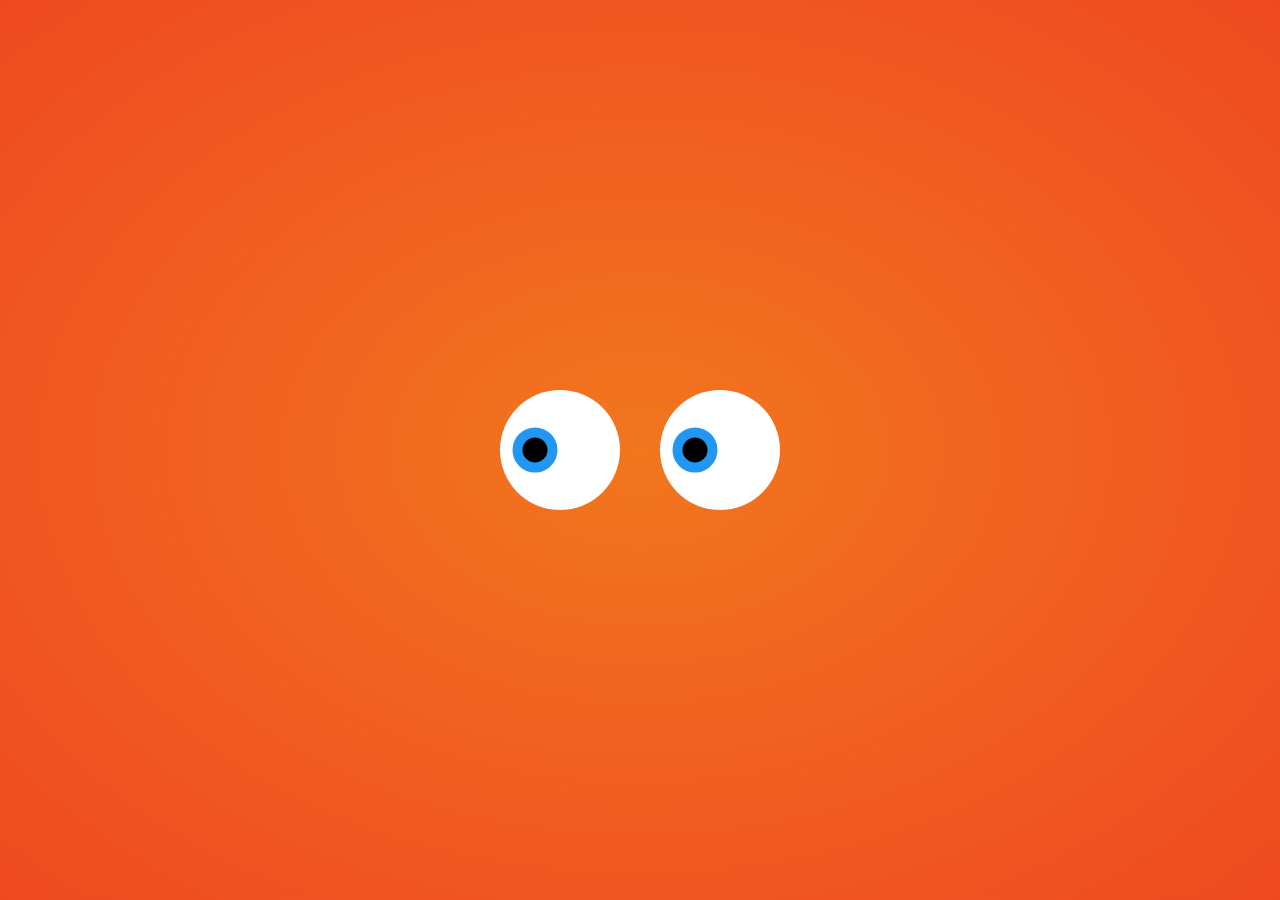
<file: Moving Eye/index.html>
<!doctype html>
<html>
    <head>
        <meta charset="utf-8">
        <title>Eye Ball Move On Mousemove</title>
        <link rel="stylesheet" href="style.css">
    </head>
    <body>
        <div class="box">
            <div class="eye"></div>
            <div class="eye"></div>
        </div>

        <script>

            document.querySelector('body').addEventListener('mousemove',eyeball);

            function eyeball(){
                const eye = document.querySelectorAll('.eye');
                eye.forEach(
                    function(eye){
                        let x = (eye.getBoundingClientRect().left) + (eye.clientWidth / 2);
                        let y = (eye.getBoundingClientRect().top) + (eye.clientHeight / 2);
                    
                        let radian = Math.atan2(event.pageX - x, event.pageY - y);
                        let rotation = (radian * (180 / Math.PI) * -1) + 270;
                        eye.style.transform = "rotate("+rotation+"deg)"
                    }
                );
            }
        </script>
    </body>
</html>
</file>
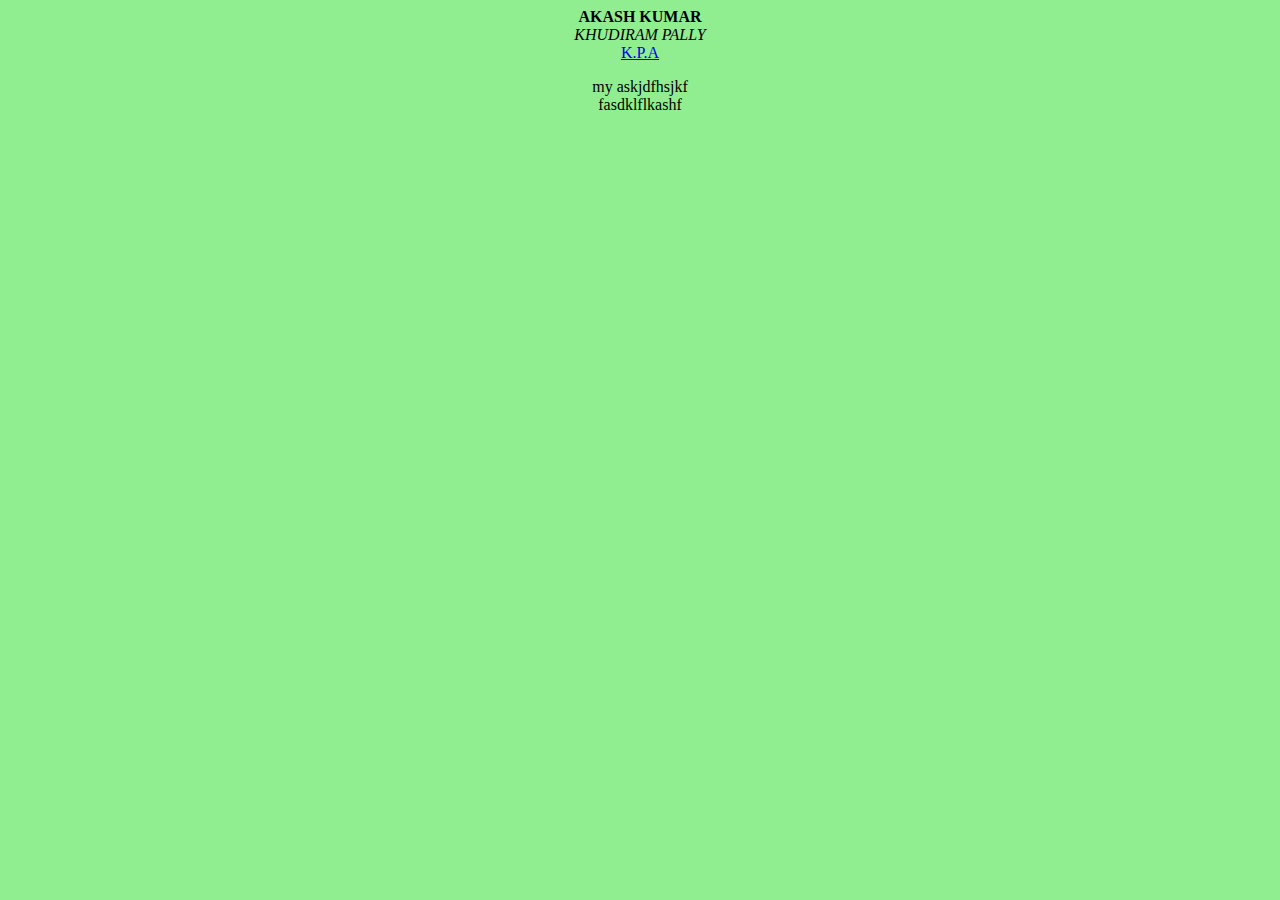
<file: 1st class.html>
<html>

<title> 1st class </title>

<body bgcolor="lightgreen" align="center">


<b>  AKASH KUMAR     </b>    <br>
<i>  KHUDIRAM PALLY  </i>    <br>
<a href="applications.html">    K.P.A         </a>    <br>



<p textalign="left">

my askjdfhsjkf<br>
fasdklflkashf

</p>

<script>

</script>

</body>
</html>
</file>
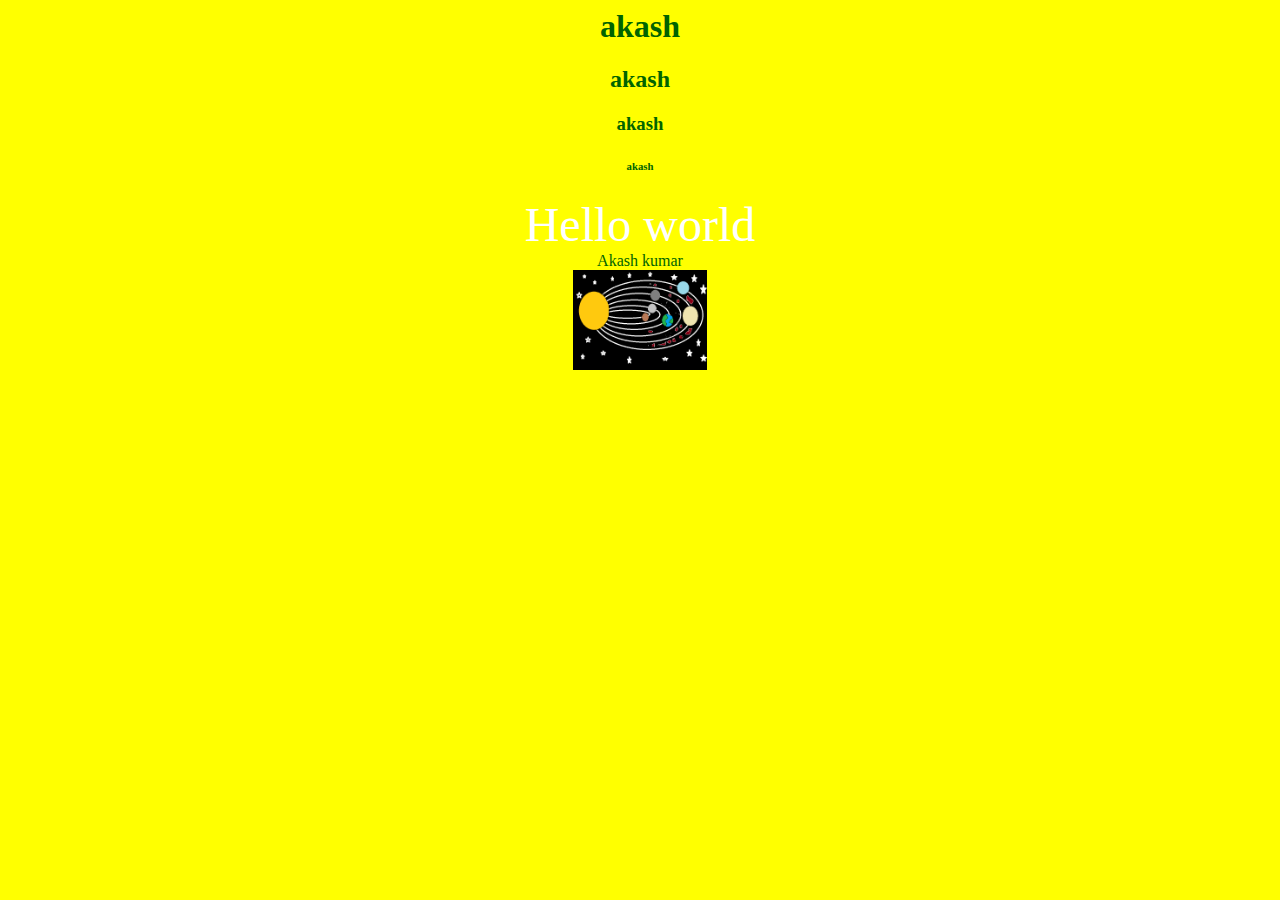
<file: 2nd class.html>
<html>
<title>
2nd class
</title>
<body bgcolor="yellow" align="center" text="darkGrEeN">


<h1>akash</h1>
<h2>akash</h2>
<h3>akash</h3>
<h6>akash</h6>

<font size="20" face="algarian" color="white">	

Hello world

</font>

<br>

Akash kumar

<br>

<img src="img/Galaxy.png" height="100px">


</body>
</html>
</file>
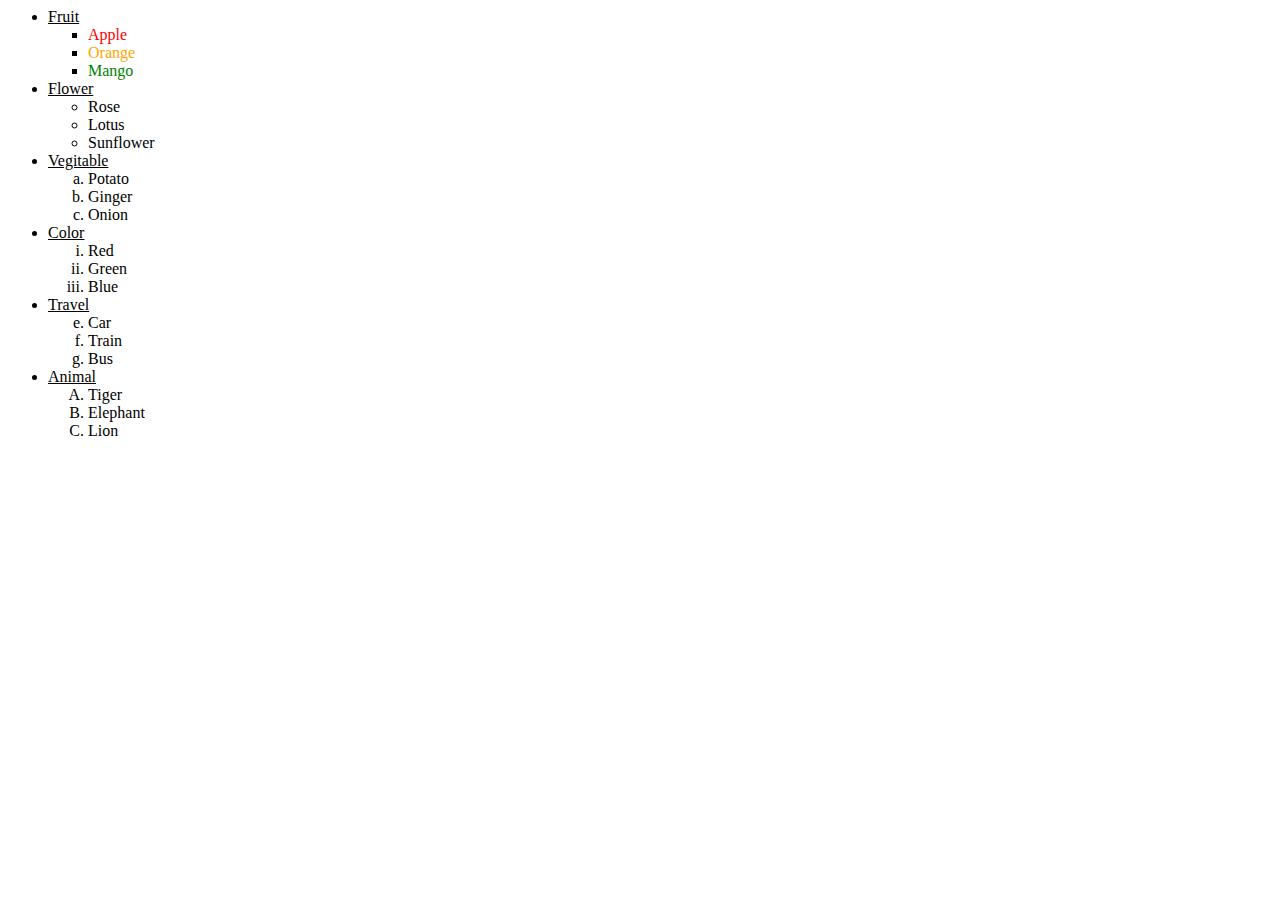
<file: 3rd Class(list making).html>
<html>


<head>
	
	<title>list</title>
</head>


<body>

<ul>

<li><u>Fruit</u>
    <ul type="square">
  	  <li><font color="red">Apple</font>
  	  <li><font color="orange">Orange</font>
  	  <li><font color="green">Mango</font>
    </ul>
 
<li><u>Flower</u>
	<ul type="circle">
		<li>Rose
		<li>Lotus
		<li>Sunflower
	</ul>

<li><u>Vegitable</u>
	<ol type="a">
		<li>Potato
		<li>Ginger
		<li>Onion
	</ol>

<li><u>Color</u>
	<ol type="i">
		<li>Red
		<li>Green
		<li>Blue
	</ol>

<li><u>Travel</u>
	<ol type="a" start=5>
		<li>Car
		<li>Train
		<li>Bus
	</ol>

<li><u>Animal</u>
    <ol type="A">
    	<li>Tiger
    	<li>Elephant
    	<li>Lion
    </ol>

</ul>











</body>
</html>
</file>
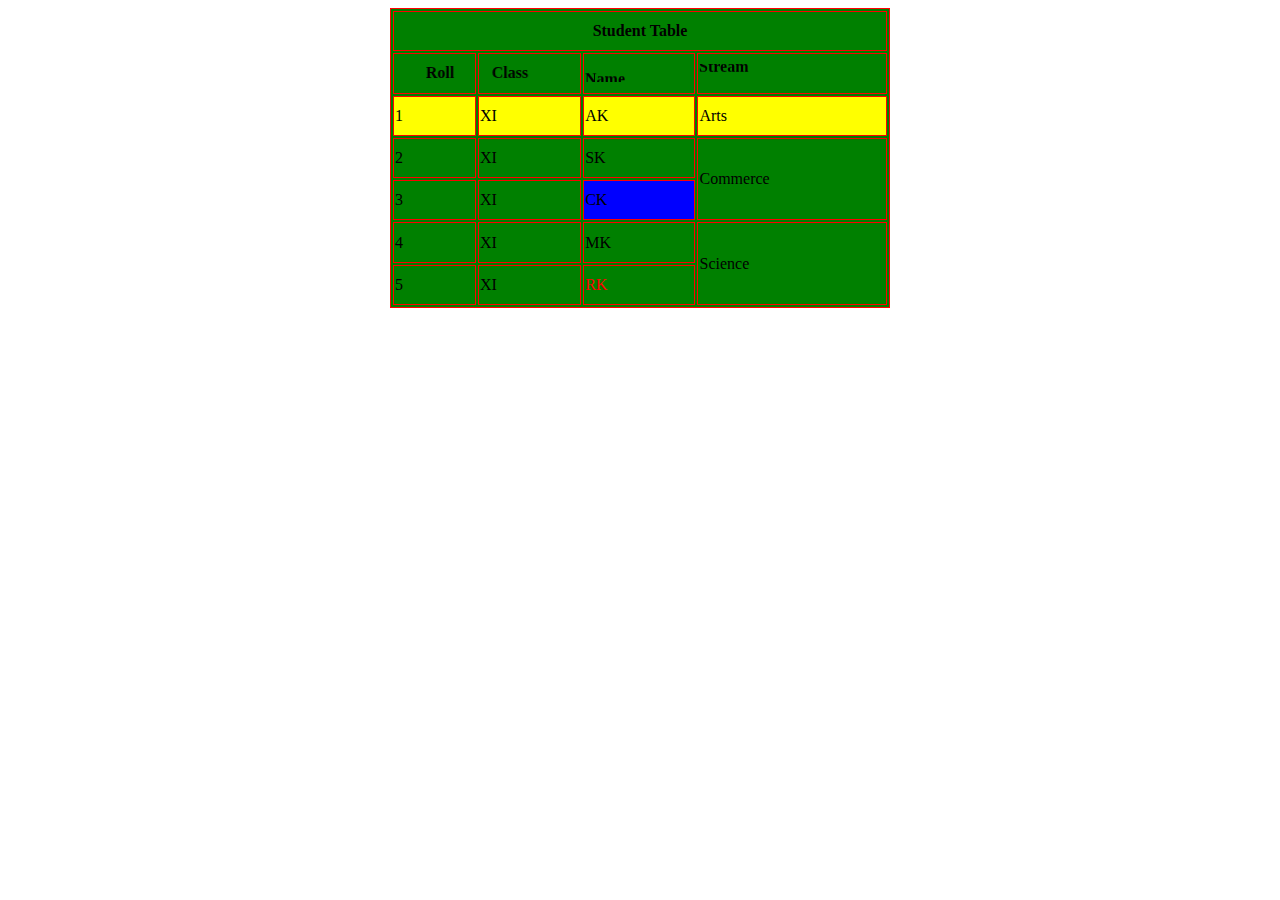
<file: 4rth Class(Table).html>
<html>
<head>
	<meta charset="utf-8">
	<title>Table</title>
</head>
<body>

<table bgcolor=green border=1 bordercolor="red" align=center height="300px"  width=500px cellspacing="2">
	
	<tr>
		<th colspan="4">Student Table</th>
	</tr>
	<tr>
		<th><marquee>Roll</font></th>
		<th><marquee direction="right">Class</th>
		<th><marquee direction="up">Name</th>
		<th><marquee direction=down>Stream</th>	
	</tr>
	<tr bgcolor=yellow>
		<td>1</td><td>XI</td><td>AK</td><td>Arts</td>
	</tr>
	<tr>
		<td>2</td><td>XI</td><td>SK</td><td  rowspan="2">Commerce</td>
	</tr>
	<tr>
		<td>3</td><td>XI</td><td bgcolor="blue">CK</td>
	</tr>
	<tr>
		<td>4</td><td>XI</td><td>MK</td><td rowspan="2">Science</td>
	</tr>
	<tr>
		<td>5</td><td>XI</td><td><font color="red">RK</td>
	</tr>

</table>















</body>
</html>
</file>
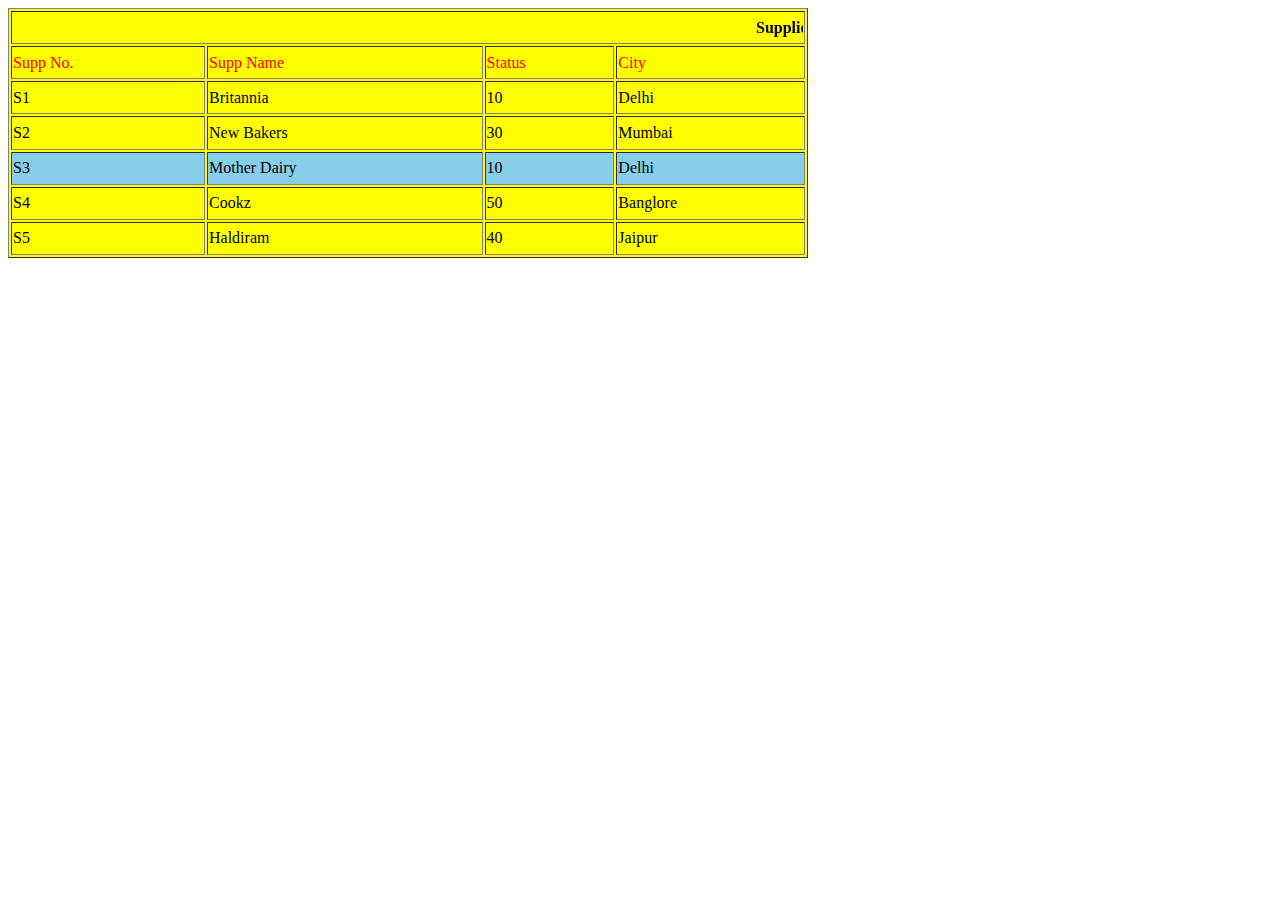
<file: 5th class(Table).html>
<html>
<head>
	<title></title>
</head>
<body>



<table border="1" bgcolor="yellow" width=800px height="250px" >
	<tr>
		<th colspan="4"><marquee>Suppliers</th>
	</tr>
		<td><font color="red">Supp No.</td><td><font color="red">Supp Name</td><td><font color="red">Status</td><td><font color="red">City</td>
	</tr>
	<tr>
		<td>S1</td><td>Britannia</td><td>10</td><td>Delhi</td>
	</tr>
	<tr>
		<td>S2</td><td>New Bakers</td><td>30</td><td>Mumbai</td>
	</tr>
	<tr bgcolor="skyblue">
		<td>S3</font></td><td>Mother Dairy<td>10</td><td>Delhi</td>
	</tr>
		<td>S4</td><td>Cookz</td><td>50</td><td>Banglore</td>
	</tr>
	<tr>
		<td>S5</td><td>Haldiram</td><td>40</td><td>Jaipur</td>
	</tr>
	

	</table>




</body>
</html>
</file>
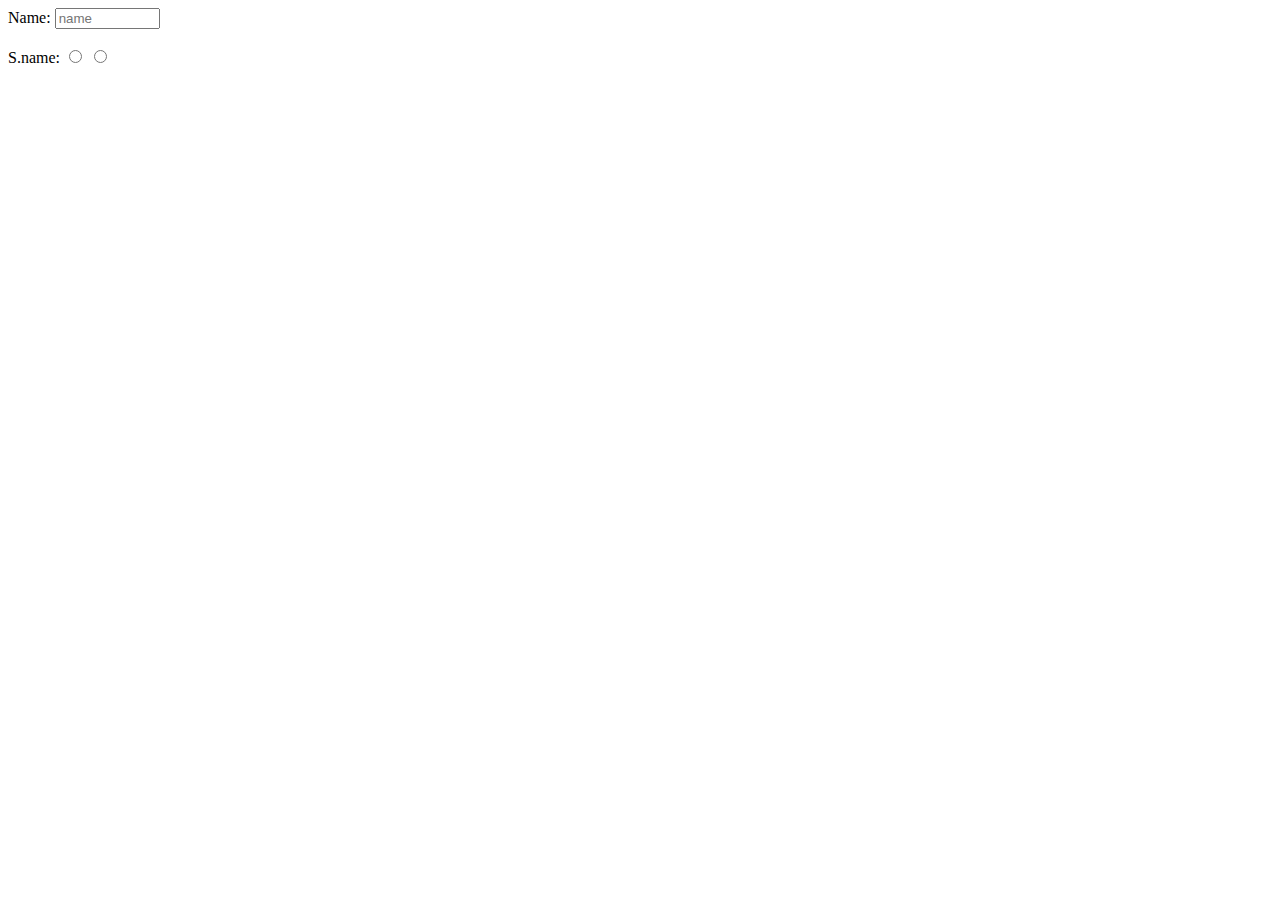
<file: 7th Class(Form).html>
<html>
<head>
	<title>FORM PAGE</title>
</head>
<body>

<form></form>

Name:

<input type="text" name="T1" size="10" placeholder="name">
<br>
<br>
S.name:

<input type="radio" name="R1" size="10">
<input type="radio" name="R2" size="10">



</body>
</html>
</file>
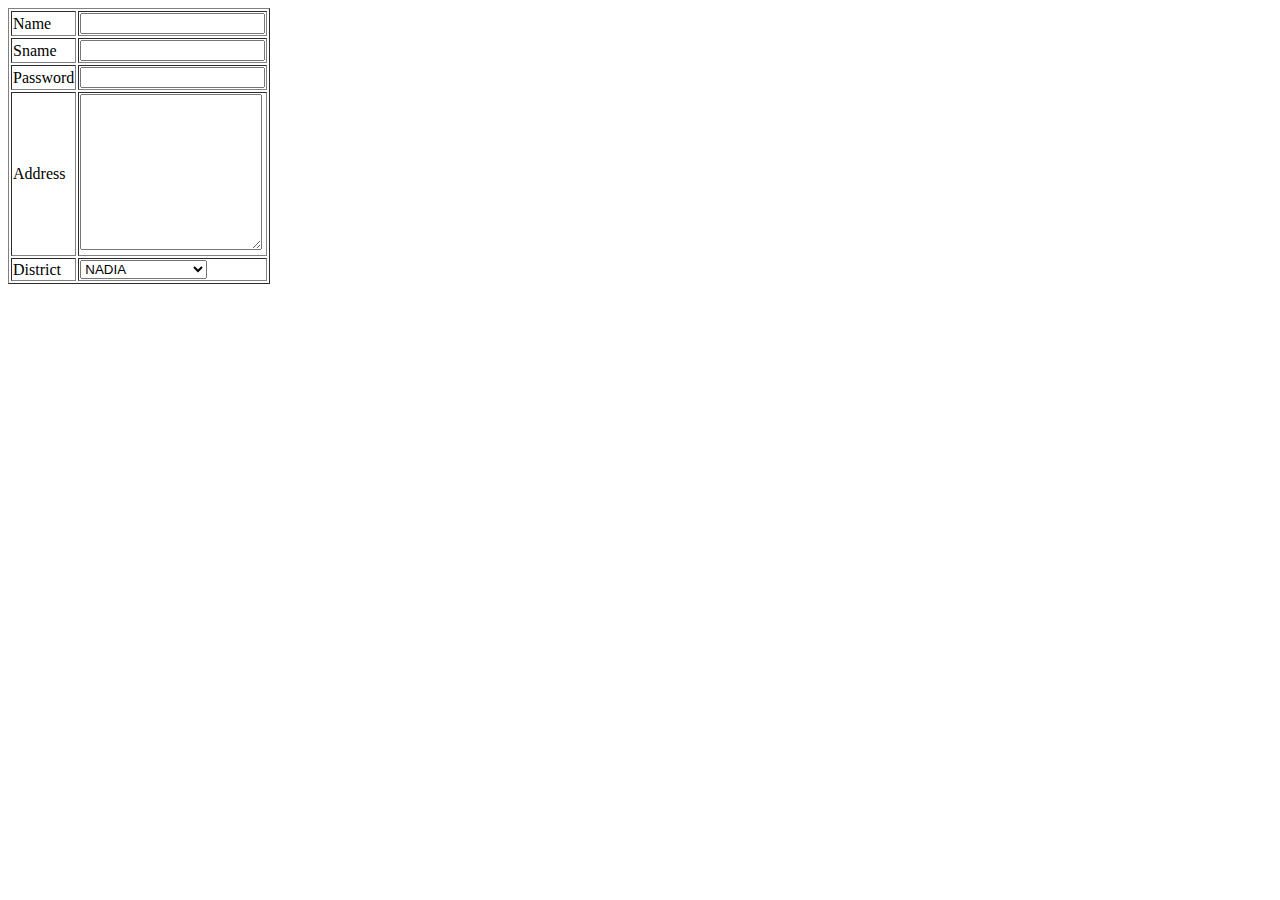
<file: 8thclass(Form).html>
<!DOCTYPE html>
<html>
<head>
	<title>FORM</title>
</head>
<body>


<table border="1">
<form>
	
	<tr>
		<td>Name</td>
		<td><input type="text" name="T1"></td>
	</tr>

	<tr>
		<td>Sname</td>
		<td><input type="text" name="T2"></td>
	</tr>

	<tr>
		<td>Password</td>
		<td><input type="password" name="T3"></td>
	</tr>
	<tr>
		<td>Address</td>
		<td><textarea rows="10" column="50"></textarea></td>
	</tr>

	<tr>
		<td>District</td>
		<td><select name="D1">
			<option>NADIA</option>
			<option>NORTH</option>
			<option>KANCHRA PARA</option>
			<option>KOLKATA</option>
			<option>HOWRAH</option>
			</select></td>
	</tr>

</form>	



</table>




</body>
</html>
</file>
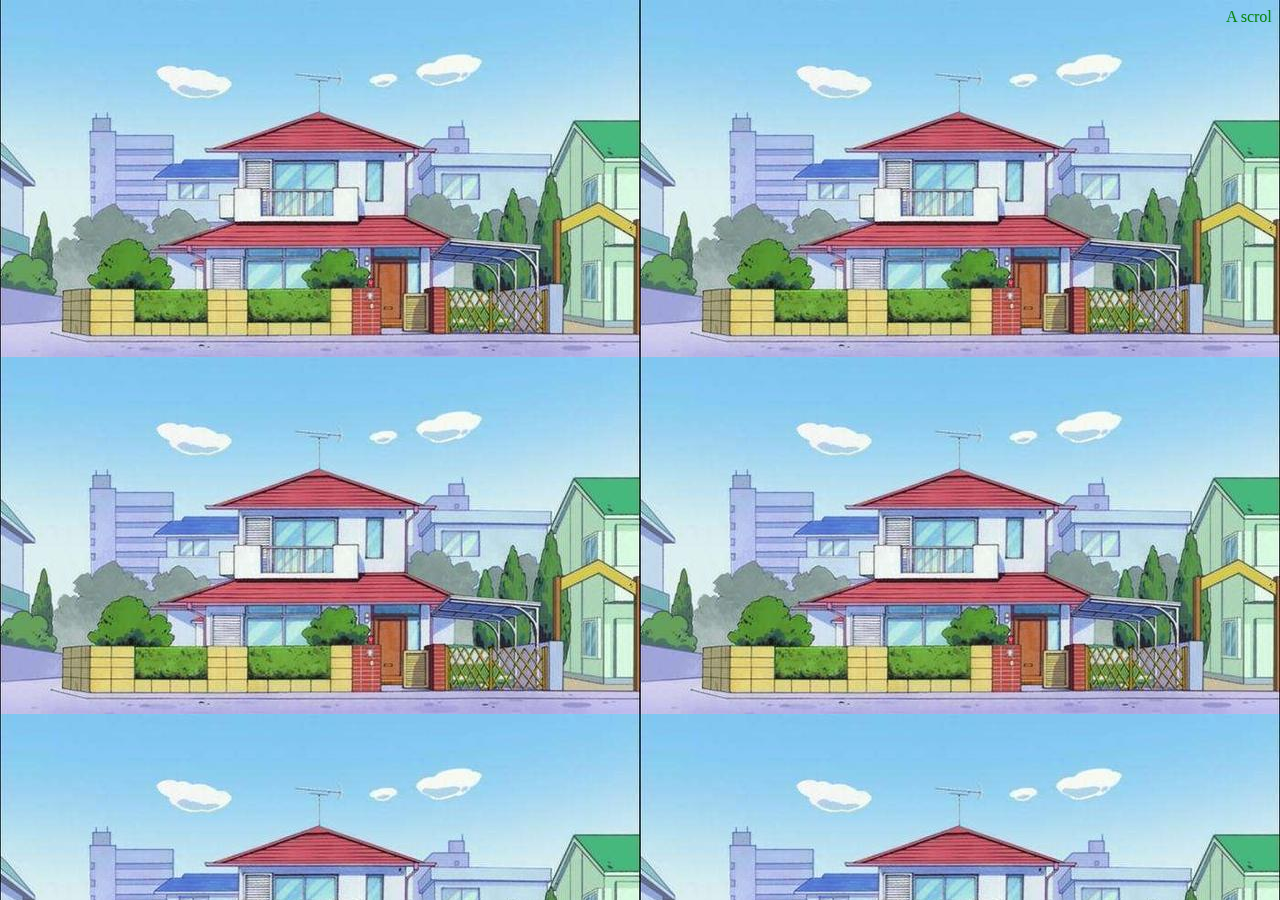
<file: Practic/homework.html>
<html>
<head>
	<title></title>
	<style type="text/css">
		
	</style>
</head>
<body background='download (3).jpeg'>

<marquee><font color="green" size="">A scrolling text created with HTML Marquee element.</marquee>







</body>
</html>
</file>
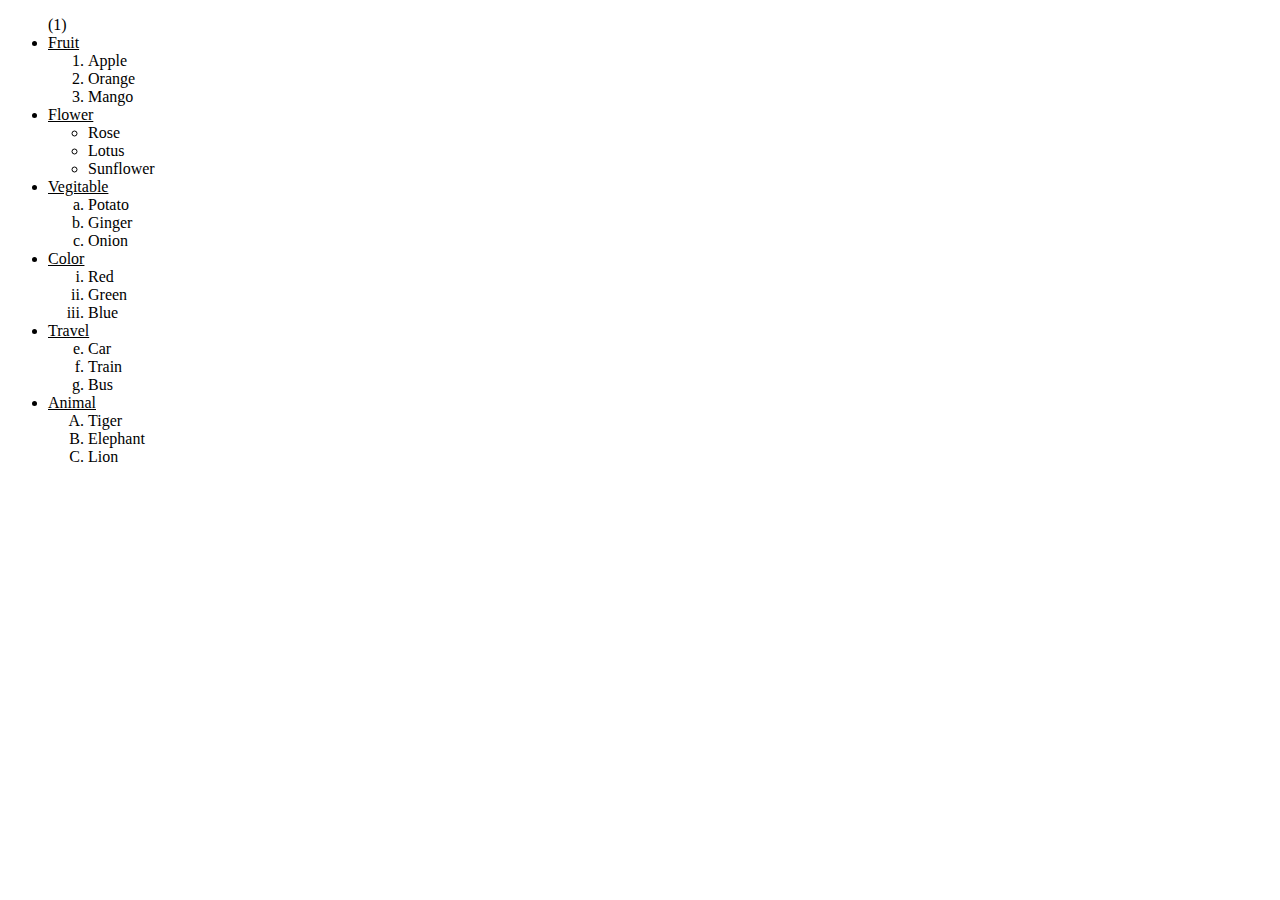
<file: Practic/Practice(list).html>
<!DOCTYPE html>
<html>
<head>
	<meta charset="utf-8">
	<title>Practice</title>
</head>
<body>


<ul>
	(1)<li><u>Fruit</u></li>
		<ol>
			<li>Apple</li>
			<li>Orange</li>
			<li>Mango</li>
		</ol>
	<li><u>Flower</u></li>
		<ul>
			<li>Rose</li>
			<li>Lotus</li>
			<li>Sunflower</li>
		</ul>
	<li><u>Vegitable</u></li>
		<ol type="a">
			<li>Potato</li>
			<li>Ginger</li>
			<li>Onion</li>
		</ol>
	<li><u>Color</u></li>
		<ol type="i">
			<li>Red</li>
			<li>Green</li>
			<li>Blue</li>
		</ol>
	<li><u>Travel</u></li>
		<ol type="a" start="5">
			<li>Car</li>
			<li>Train</li>
			<li>Bus</li>
		</ol>
	<li><u>Animal</u></li>
		<ol type="A">
			<li>Tiger</li>
			<li>Elephant</li>
			<li>Lion</li>
		</ol>
</ul>


</body>
</html>
</file>
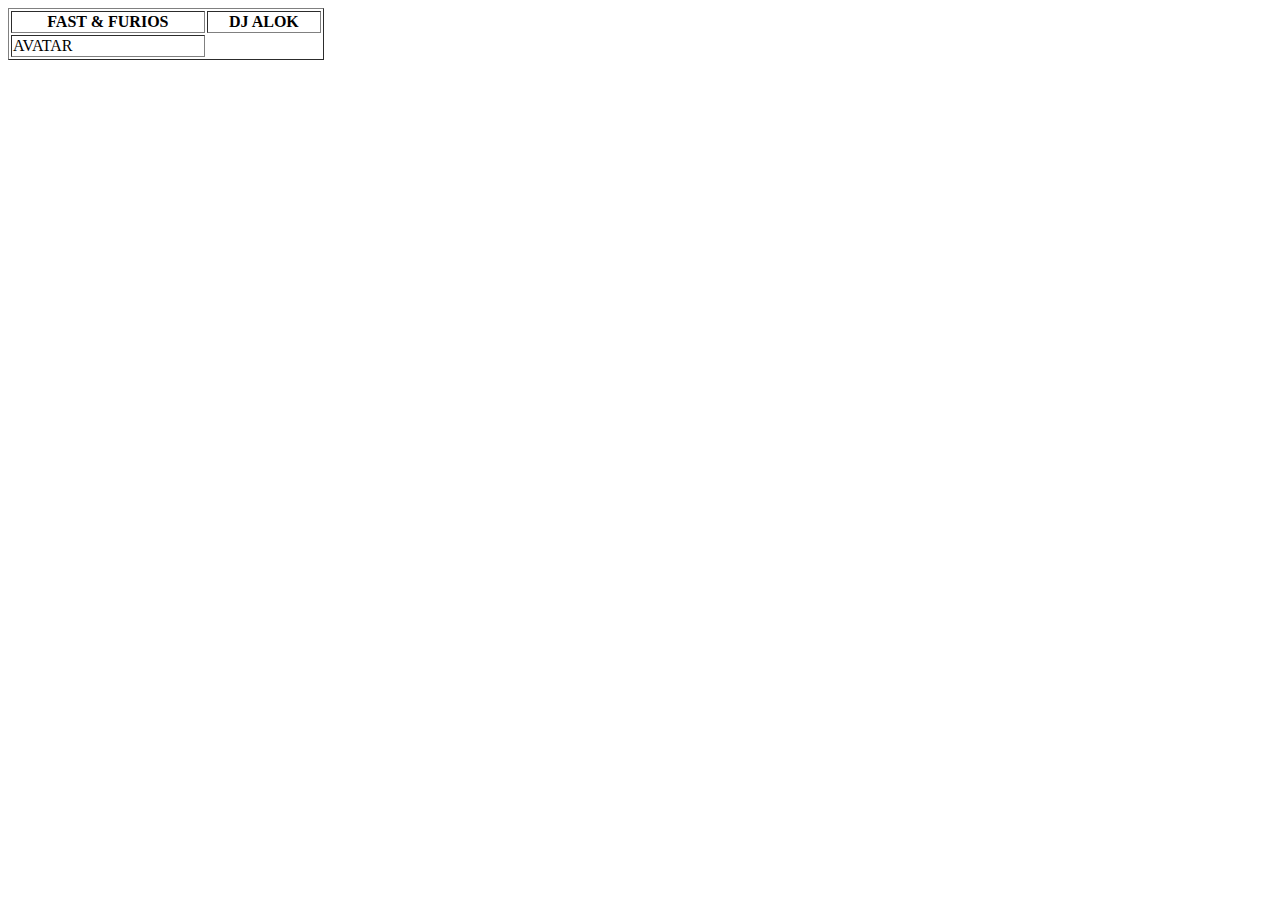
<file: Practic/practice.html>
<html>
<head>
	<title></title>
</head>
<body>


<table border="1" width="25%">
	<tr>
		<th>FAST & FURIOS</th><th>DJ ALOK</th>
	</tr>
	<tr>
		<marquee direction=right>
		<td>AVATAR</td>
		</marquee>
	</tr>
</table>














</body>
</html>
</file>
<file: Moving Eye/style.css>
*
{
    margin: 0;
    padding: 0;
}
body
{
    display: flex;
    justify-content: center;
    align-items: center;
    min-height: 100vh;
    background: radial-gradient(#f2761e,#ef4921);
}
.box
{
    display: flex;
}
.box .eye
{
    position: relative;
    width: 120px;
    height: 120px;
    display: block;
    background: #fff;
    margin: 0 20px;
    border-radius: 50%;
    box-shadow: 0 5px 45px rgba(0,0,0,0,.2),
                inset 0 0 15px #f2761e,
                inset 0 0 25px #f2761e;

}
.box .eye::before
{
    content: '';
    position: absolute;
    top: 50%;
    left: 35px;
    transform: translate(-50%,-50%);
    width: 45px;
    height: 45px;
    border-radius: 50%;
    background: #000;
    border: 10px solid #2196f3;
    box-sizing: border-box;
}
</file>
